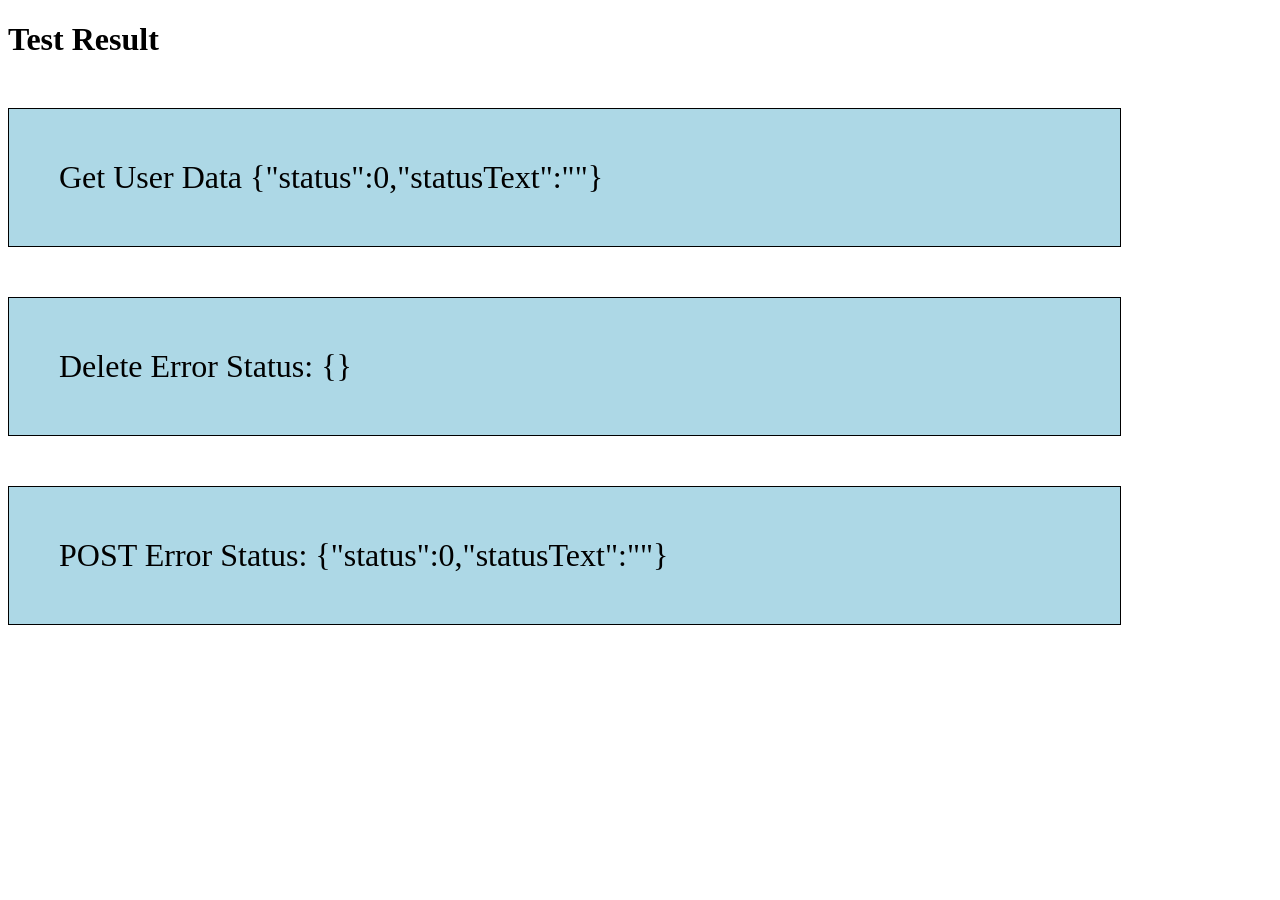
<file: pages/index.html>
<!DOCTYPE html>
<html lang="en">

<head>
    <meta charset="UTF-8" />
    <meta http-equiv="X-UA-Compatible" content="IE=edge" />
    <meta name="viewport" content="width=device-width, initial-scale=1.0" />
    <title>Service Test</title>
    <style>
        .body {
            margin: auto;
        }

        div {
            border: 1px solid black;
            background-color: lightblue;
            padding: 50px;
            width: 80%;
            font-size: xx-large;
            margin-top: 50px;
        }
    </style>
    <script src="../js/http_services.js"></script>
</head>

<body>
    <h1>Test Result</h1>
    <div id="get_service"></div>
    <div id="delete_service"></div>
    <div id="post_service"></div>

    <script>
        const getElem = document.querySelector("#get_service");
        const getURL = "http://127.0.0.1:3000/EmployeePayrollDB/1";
        makePromiseCall("GET", getURL, true)
            .then(
                (responseText) =>
                    (getElem.textContent = "Get User Data " + responseText)
            )
            .catch(
                (error) =>
                    (getElem.textContent = "Get User Data " + JSON.stringify(error))
            );

        const delElem = document.querySelector("#delete_service");
        const deleteURL = "http://127.0.0.1:3000/EmployeePayrollDB/3";
        makePromiseCall("DELETE", deleteURL, false)
            .then(
                (responseText) =>
                    (delElem.textContent = "User Deleted: " + responseText)
            )
            .catch(
                (error) =>
                (delElem.textContent =
                    "Delete Error Status: " + JSON.stringify(error))
            );

        const postElem = document.querySelector("#post_service");
        const postUrl = "http://127.0.0.1:3000/EmployeePayrollDB";
        const empData = {
            "_name": "Amarpa Shashanka Keerthi Kumar",
            "_gender": "female",
            "_department": [
                "Sales"
            ],
            "_salary": "400000",
            "_startDate": "29 Oct 2019",
            "_note": "",
            "_profilePic": "../assets/profile-images/Ellipse -1.png",
            "id": 3
        };
        makePromiseCall("POST", postUrl, true, empData)
            .then(
                (responseText) =>
                    (postElem.textContent = "User Added: " + responseText)
            )
            .catch(
                (error) =>
                (postElem.textContent =
                    "POST Error Status: " + JSON.stringify(error))
            );
    </script>
</body>

</html>
</file>
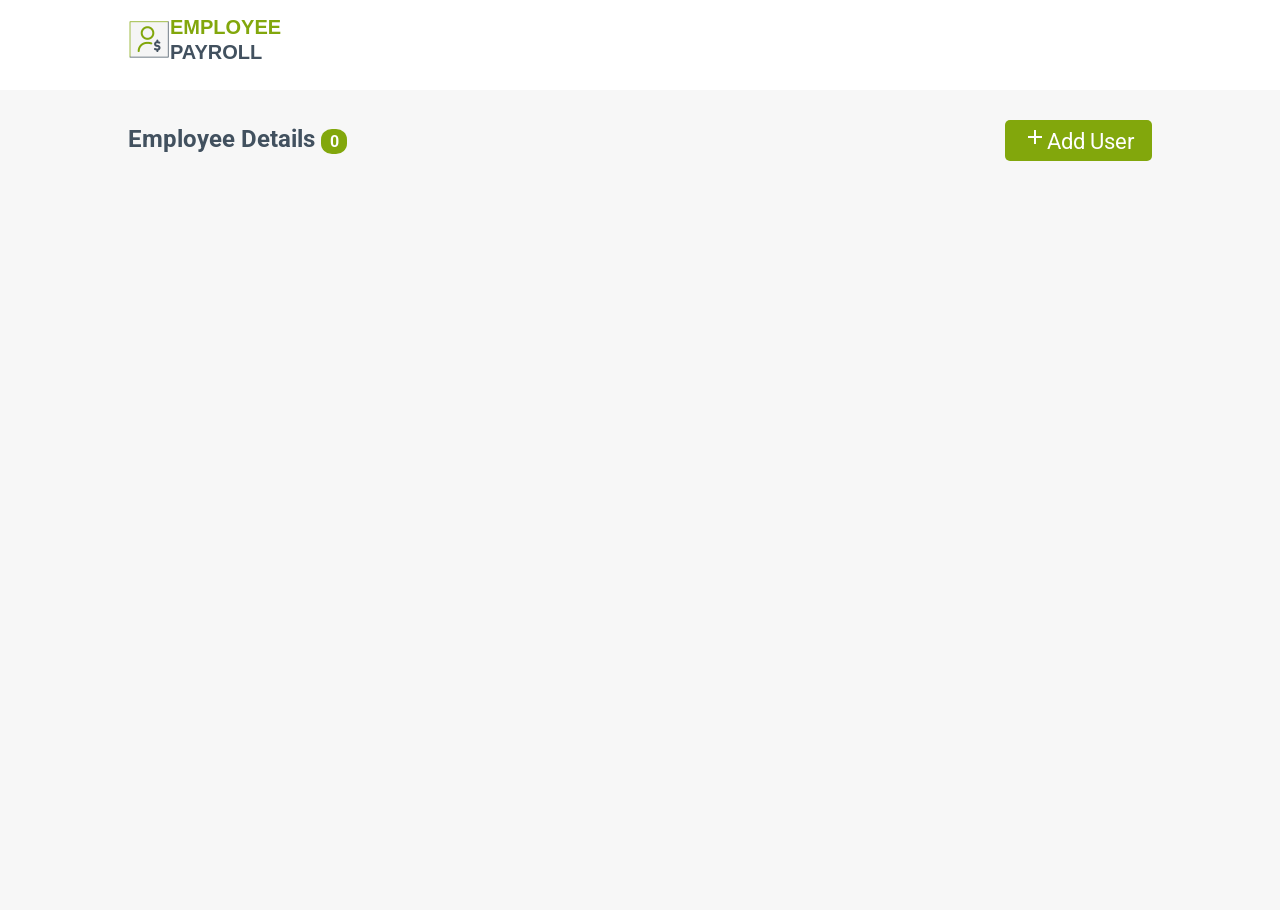
<file: pages/home.html>
<!DOCTYPE html>
<html lang="en">
<head>
    <meta charset="UTF-8">
    <meta http-equiv="X-UA-Compatible" content="IE=edge">
    <meta name="viewport" content="width=device-width, initial-scale=1.0">
    <title>Employee Payroll Form</title>
    <link href="<link rel="preconnect" href="https://fonts.googleapis.com">
    <link rel="preconnect" href="https://fonts.gstatic.com" crossorigin>
    <link href="https://fonts.googleapis.com/css2?family=Roboto:wght@300;400;500;600&&display=swap" rel="stylesheet">
    <link rel="stylesheet" href="../css/Home_Style.css">
</head>
<body>
    <header class="header-content header">
        <div class="logo-content">
            <img src="../assets/images/logo.png" alt="logo">
            <div>
                <span class="emp-text">EMPLOYEE</span><br>
                <span class="emp-text emp-payroll">PAYROLL</span>
            </div>
        </div>
    </header>
    <div class="main-content">
        <div class="header-content">
            <div class="emp-detail-text">
                Employee Details <div class="emp-count"></div>
            </div>
            <a href="../pages/Payroll_Form.html" class="add-button">
            <img src="../assets/icons/add-24px.svg" alt="">Add User
            </a>
        </div>
        <div class="table-main">
            <table id="table-display" class="table">
            </table>
        </div>
    </div>
    <script src="../js/EmployeeHome.js"></script>
    <script src="../js/utility.js"></script>
    <script src="../js/site_properties.js"></script>
    <script src="../js/http_services.js"></script>
</body>
</html>
</file>
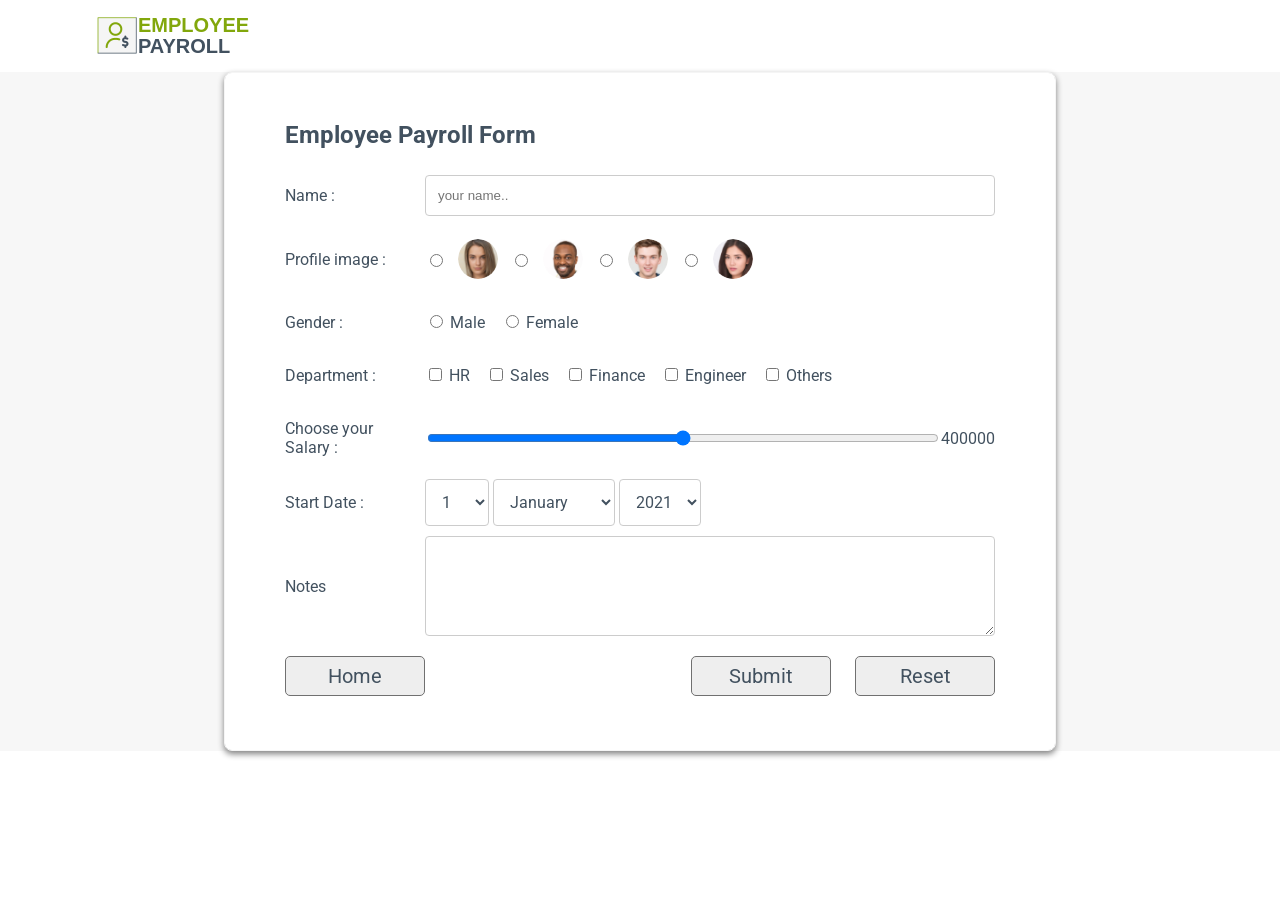
<file: pages/Payroll_Form.html>
<!DOCTYPE html>
<html lang="en">
<head>
    <meta charset="UTF-8">
    <meta http-equiv="X-UA-Compatible" content="IE=edge">
    <meta name="viewport" content="width=device-width, initial-scale=1.0">
    <title>Employee Payroll Form</title>
    <link href="<link rel="preconnect" href="https://fonts.googleapis.com">
    <link rel="preconnect" href="https://fonts.gstatic.com" crossorigin>
    <link href="https://fonts.googleapis.com/css2?family=Roboto:wght@300;400;500;600&&display=swap" rel="stylesheet">
    <link rel="stylesheet" href="../css/Payroll_Form.css">
    <script defer src="../js/EmployeeInfo.js"></script>
    <script defer src="../js/Payroll_Form.js"></script>
    <link href="/favicon.ico" type="image/x-icon" rel="icon" />
</head>
<body>
    <header class="header-content header">
        <div class="logo-content">
            <img src="../assets/images/logo.png" alt="">
            <div>
                <span class="emp-text">EMPLOYEE</span><br>
                <span class="emp-text emp-payroll">PAYROLL</span>
            </div>
        </div>
    </header>
    <div id="formId" class="form-content">
        <form action="#" class="form" onreset="resetForm()" onsubmit="save(event)">
            <div class="form-head">
                Employee Payroll Form
            </div>
            <div class="row-content">
                <label for="name" class="label text">Name :</label> 
                <input type="text" class="input" id="name" name="name" placeholder="your name.." required>
                <error-output class="name-error" for="name"></error-output>
            </div>
            <!--profile input fields-->
            <div class="row-content">
                <label class="label text" for="profile">Profile image :</label>
                <div class="profile-radio-content">
                    <label>
                        <input type="radio" id="profile1" name="profile" value="../assets/profile-images/Ellipse -1.png" required>
                        <img class="profile" id="image1" src="../assets/profile-images/Ellipse -1.png">
                    </label>
                    <label>
                        <input type="radio" id="profile2" name="profile" value="../assets/profile-images/Ellipse -2.png" required>
                        <img class="profile" id="image2" src="../assets/profile-images/Ellipse -2.png">
                    </label>
                    <label>
                        <input type="radio" id="profile3" name="profile" value="../assets/profile-images/Ellipse -5.png" required>
                        <img class="profile" id="image3" src="../assets/profile-images/Ellipse -5.png">
                    </label>
                    <label>
                        <input type="radio" id="profile4" name="profile" value="../assets/profile-images/Ellipse -7.png" required>
                        <img class="profile" id="image4" src="../assets/profile-images/Ellipse -7.png">
                    </label>
                </div>
            </div>
            <!-- Gender -->
            <div class="row-content">
                <label class="label text" for="gender">Gender :</label>
                <div>
                    <input type="radio" id="male" name="gender" value="male">
                    <label class="text" for="male">Male</label>
                    <input type="radio" id="female" name="gender" value="female">
                    <label class="text" for="female">Female</label>
                </div>
            </div>
            <!-- department -->
            <div class="row-content">
                <label class="label text" for="department">Department :</label>
                <div>
                    <input class="checkbox" type="checkbox" id="hr" name="department" value="HR">
                    <label class="text" for="hr">HR</label>
                    <input class="checkbox" type="checkbox" id="sales" name="department" value="Sales">
                    <label class="text" for="sales">Sales</label>
                    <input class="checkbox" type="checkbox" id="finance" name="department" value="Finance">
                    <label class="text" for="finance">Finance</label>
                    <input class="checkbox" type="checkbox" id="engineer" name="department" value="Engineer">
                    <label class="text" for="engineer">Engineer</label>
                    <input class="checkbox" type="checkbox" id="others" name="department" value="Others">
                    <label class="text" for="others">Others</label>
                </div>
            </div>
            <!-- salary -->
            <div class="row-content">
                <label class="label text" for="salary">Choose your Salary :</label>
                <input style="padding: 0%;" class="input" type="range" id="salary" name="salary" min="300000" max="500000" step="100" value="400000">
                <output class="salary-output text" for="salary">400000</output>
            </div>
            <!-- start date -->
            <div class="row-content">
                <label class="label text" for="startDate">Start Date :</label>
                <div>
                <select id="day" name="Day">
                    <option value="1,">1</option>
                    <option value="2,">2</option>
                    <option value="3,">3</option>
                    <option value="4,">4</option>
                    <option value="5,">5</option>
                    <option value="6,">6</option>
                    <option value="7,">7</option>
                    <option value="8,">8</option>
                    <option value="9,">9</option>
                    <option value="10,">10</option>
                    <option value="11,">11</option>
                    <option value="12,">12</option>
                    <option value="13,">13</option>
                    <option value="14,">14</option>
                    <option value="15,">15</option>
                    <option value="16,">16</option>
                    <option value="17,">17</option>
                    <option value="18,">18</option>
                    <option value="19,">19</option>
                    <option value="20,">20</option>
                    <option value="21,">21</option>
                    <option value="22,">22</option>
                    <option value="23,">23</option>
                    <option value="24,">24</option>
                    <option value="25,">25</option>
                    <option value="26,">26</option>
                    <option value="27,">27</option>
                    <option value="28,">28</option>
                    <option value="29,">29</option>
                    <option value="30,">30</option>
                    <option value="31,">31</option>
                </select>
                <select name="Month" id="month">
                    <option value="January">January</option>
                    <option value="Febuary">Febuary</option>
                    <option value="March">March</option>
                    <option value="April">April</option>
                    <option value="May">May</option>
                    <option value="June">June</option>
                    <option value="July">July</option>
                    <option value="August">August</option>
                    <option value="September">September</option>
                    <option value="October">October</option>
                    <option value="November">November</option>
                    <option value="December">December</option>
                </select>
                <select name="Year" id="year">
                    <option value="2021">2021</option>
                    <option value="2020">2020</option>
                    <option value="2019">2019</option>
                    <option value="2018">2018</option>
                    <option value="2017">2017</option>
                    <option value="2016">2016</option>
                </select>
                </div>
                <error-output class="date-error"></error-output>
            </div>
            <!-- Note textbox -->
            <div class="row-content">
                <label class="label text" for="notes">Notes</label>
                <textarea id="notes" class="input" name="Notes" placeholder="" style="height:100px"></textarea>
            </div>
            <!-- Cancle Button -->
            <div class="buttonParent">
                <a href="./home.html" class="resetButton button cancelButton">Home</a>
                <!-- Submit and Reset Button -->
                <div class="submit-reset">
                    <button type="submit" class="button submitButton" id="submitButton">Submit</button>
                    <button type="reset" class="resetButton button" id="reset">Reset</button>
                </div>
            </div>
        </form>
    </div>
    <script src="../js/utility.js"></script>
<script src="../js/site_properties.js"></script>
</body>
</html>
</file>
<file: css/Home_Style.css>
*{
    box-sizing: border-box;
}
body{
    margin: 0;
    height: 100%;
}

.header{
    padding: 15px 0;
    background-color: #ffffff;
}

.header-content{
    display: flex;
    flex-direction: row;
    justify-content: center;
    align-items: center;
    border: 0px solid green;
}

.logo-content{
    display: flex;
    flex-direction: row;
    align-items: center;
    border: 0px solid green;
    width: 80%;
}

.logo-content-img {
    border:  solid 0px #42515f;
}

.emp-text{
    font: normal normal bold 20px/25px Montserrat;
    font-family: "Montserrrat",sans-serif;
    letter-spacing: 0px;
    color: #82a70c;
    text-transform: capitalize;
}

.emp-payroll{
    color: #42515f;
}

.main-content{
    display: flex;
    flex-direction: column;
    min-height: calc(100vh - 80px);
    background-color: #f7f7f7;
    padding: 30px 0 10px;
    box-sizing: border-box;
}

.header-content{
    display: flex;
    flex-direction: row;
    justify-content: space-between;
    width: 80%;
    margin: 0  auto;
    padding-bottom: 25px;
}

.emp-detail-text{
    font: normal normal bold 24px/25px Roboto;
    letter-spacing: 0px;
    color: #42515f;
    opacity: 1;
    text-align: left;
}

.emp-count{
    background-color: #82a70c;
    color: #ffffff;
    border-radius: 42%;
    font-size: 16px;
    width: 26px;
    text-align: center;
    display: inline-block;
}


.add-button{
    font: normal normal normal 22px/29px Roboto;
    letter-spacing: 0px;
    color: #ffffff;
    opacity: 1;
    background: #82a70c 0% 0% no-repeat padding-box;
    border: none;
    border-radius: 5px;
    padding: 5px 18px;
    outline: none;
    cursor: pointer;
    text-decoration: none;
}

.table-main{
    width: 80%;
    margin: 0 auto;
    overflow: auto;
}

.table{
    width: 100%;
    border-collapse: separate;
    border-spacing: 0 15px;
    min-width: 800px;
}

td,th{
    text-align: left;
    padding: 5px 8px;
}

th{
    background: #42515f 0% 0% no-repeat padding-box;
    border-radius: 3px 3px 0px 0px;

    text-align: left;
    font: normal normal medium 18px/24px Roboto;
    letter-spacing: 0px;
    color: #ffffff;
    text-transform: uppercase;
    opacity: 1;
    border: 0px solid #dddddd;
}

tr:not(:first-child){
    background: #ffffff 0% 0% no-repeat padding-box;
    border: 1px solid #e3e3e3;
    border-radius: 3px;
}

td{
    font: normal normal normal 14px/21px Roboto;
    letter-spacing: 0px;
    color: #3d3d3d;
    opacity: 1;
}

td:first-child{
    display: flex;
    align-items: center;
}

td img:first-child{
    margin-right: 10px;
}

td img{
    cursor: pointer;
}

.dept-label{
    background-color: #e9fea5;
    border-radius: 40%;
    width: fit-content;
    padding: 1px 7px;
    text-align: center;
    font-size: 14px;
    display: inline-block;
    font-weight: 300;
    margin-bottom: 8px;
}
</file>
<file: css/Payroll_Form.css>
body
{
    margin: 0;
    height: 100%;
}

.header
{
    padding: 15px 0;
    background-color: #ffffff;
}

.header-content
{
    display: flex;
    flex-direction: row;
    justify-content: center;
    align-items: center;
    border: 0px solo green;
}

.logo-content
{
    display: flex;
    flex-direction: row;
    align-items: center;
    border: 0px solid green;
    width: 85%;
}
.logo-content-img { border: solid 0px green;}

.emp-text
{
    font: normal normal bold 20px/20px Montserrat;
    font-family: "Montserrat", sans-serif;
    letter-spacing: 0px;
    color: #82a70c;
    text-transform: capitalize;
}
.emp-payroll { color: #42515F; }

* { box-sizing: border-box; }

.form-content
{
    min-height: calc(100% - 80px);
    background-color: #f7f7f7;
    display: flex;
    justify-content: center;
    align-items: center;
    border: 0px solid green;
}

.form
{
    width: 65%;
    padding: 44px 60px;
    background: #ffffff  0% 0% no-repeat padding-box;
    box-shadow: 0px 3px 6px gray;
    border: 1px solid #f5f5f5;
    border-radius: 8px;
    opacity: 1;
}

.form-head
{
    font: normal normal bold 24px/37px Roboto;
    letter-spacing: 0px;
    color: #42515f;
    text-transform: capitalize;
    opacity: 1;
    padding-bottom: 20px;
}

.row-content
{
    display: flex;
    flex-direction: row;
    margin-bottom: 10px;
    align-items: center;
    border: 0px solid green
}

.label
{
    min-width: 140px;
}

label
{
    padding: 12px 12px 12px 0;
    display: inline-block;
}

.text
{
    font-size: 16px;
    color: #42515f;
    opacity: 1;
    font-family: Roboto;
}

.input
{
    width: 100%;
    padding: 12px;
    border: 1px solid #ccc;
    border-radius: 4px;
    resize: vertical;
}

.profile-radio-content
{
    display: flex;
    flex-direction: row;
}

.profile-radio-content>label
{
    display: flex;
    flex-direction: row;
    align-items: center;
}

.profile
{
    width: 40px;
    border-radius: 50%;
    margin-left: 12px;
}

select
{
    padding: 12px;
    border: 1px solid #ccc;
    border-radius: 4px;
    resize: vertical;
    font: normal normal normal 16px Roboto;
    letter-spacing: 0px;
    color: #42515f;
    background-color: transparent;
}

.buttonParent 
{
    display: flex;
    margin-bottom: 10px;
    justify-content: space-between;
    margin-top: 20px;
}

.button 
{
    font-size: 20px;
    font-family: Roboto;
    letter-spacing: 0px;
    color: #42515f;
    opacity: 1;
    background: transparent;
    border: none;
    font-weight: 400;
    min-width: 140px;
    padding: 7px 7px;
    border: 1px solid #707070;
    cursor: pointer;
}

.submitButton
{
    border-radius: 5px;
    background: rgb(238, 238, 238);
    margin-right: 20px;
    box-shadow: inset 0 0 0 0 rgb(142, 255, 142);
    transition: ease-out 0.3s;
    outline: none;
}

.submitButton:hover
{
    box-shadow: inset 140px 0 0 0 rgb(142, 255, 142);
    cursor: pointer;
    color: black;
}

.resetButton
{
    border-radius: 5px;
    background: rgb(238, 238, 238);
    margin-right: 0px;
    box-shadow: inset 0 0 0 0 rgb(255, 142, 142);
    transition: ease-out 0.3s;
    outline: none;
}

.resetButton:hover
{
    box-shadow: inset 140px 0 0 0 rgb(255, 142, 142);
    cursor: pointer;
    color: black;
}

.cancelButton 
{
    background: rgb(238, 238, 238);
    text-decoration: none;
    text-align: center;
}

@media only screen and (max-width: 960px)
{
    .cancelButton
    {
        margin-left: 0px;
    }
    .form
    {
        width: 85%;
        padding: 44px 20px;
    }
}

@media only screen and (max-width: 600px) 
{
    .form 
    {
        margin-top: 10px;
    }
    .row 
    {
        flex-direction: column;
    }
    .uploadButton 
    {
        justify-content: flex-start;
    }
    .profile-radio-button 
    {
        flex-flow: wrap;
    }
    .submit-reset 
    {
        width: 100%;
        display: flex;
        flex-grow: 1;
        flex-direction: row-reverse;
        justify-content: space-between;
        margin-bottom: 20px;
    }
    .submitButton
    {
        margin: 0;
    }
    .buttonParent 
    {
        flex-direction: column-reverse;
        align-items: flex-start;
    }
}

error-output
{
    font-size: 12px;
    font-family: Roboto;
    color: red;
}
</file>
